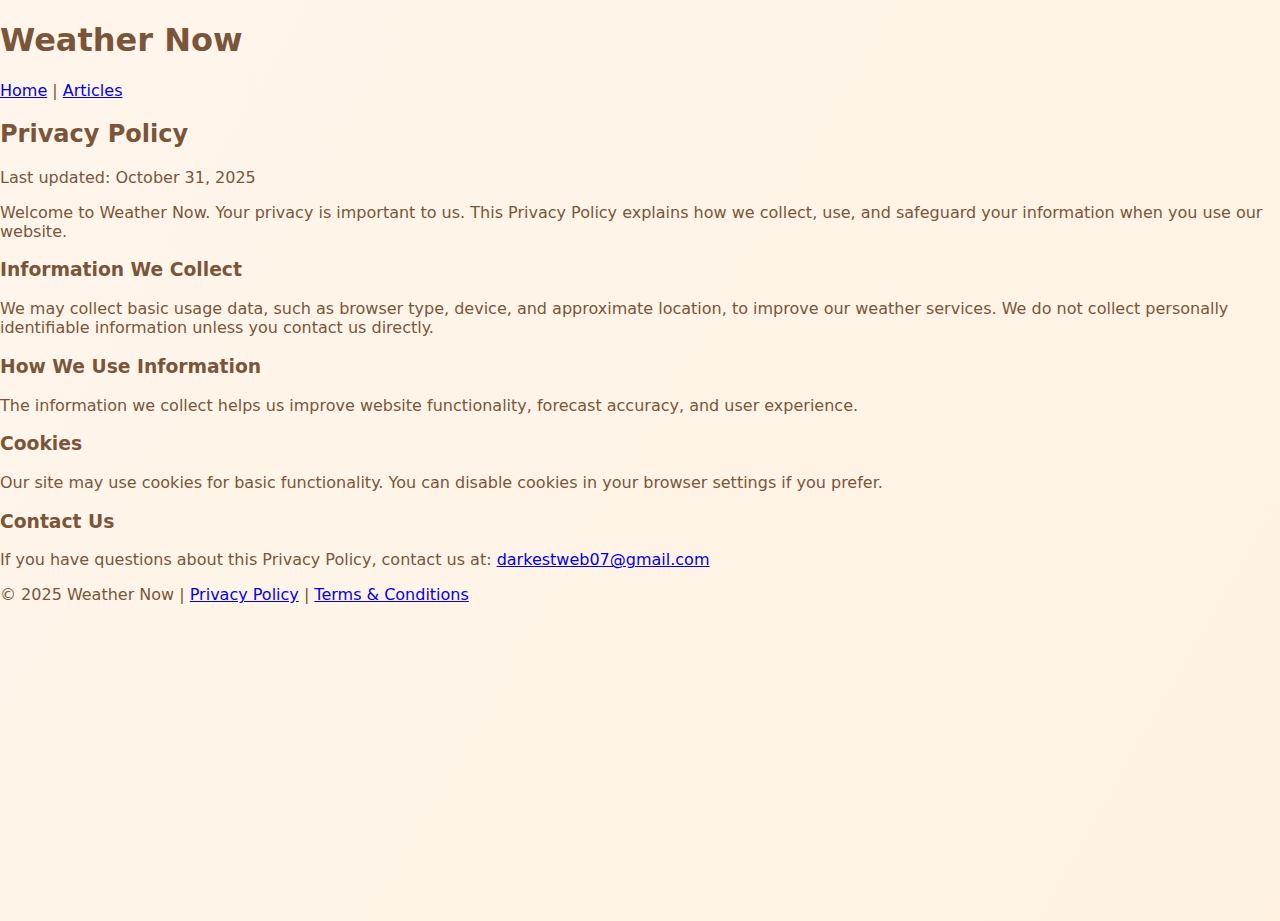
<file: privacy.html>
<!DOCTYPE html>
<html lang="en">
<head>
  <meta charset="UTF-8" />
  <meta name="viewport" content="width=device-width, initial-scale=1.0" />
  <title>Privacy Policy - Weather Now</title>
  <link rel="stylesheet" href="style.css" />
</head>
<body>
  <header>
    <h1>Weather Now</h1>
    <nav><a href="index.html">Home</a> | <a href="articles.html">Articles</a></nav>
  </header>

  <main class="content">
    <h2>Privacy Policy</h2>
    <p>Last updated: October 31, 2025</p>
    <p>
      Welcome to Weather Now. Your privacy is important to us. This Privacy Policy explains how we collect, use, and safeguard your information when you use our website.
    </p>

    <h3>Information We Collect</h3>
    <p>
      We may collect basic usage data, such as browser type, device, and approximate location, to improve our weather services. We do not collect personally identifiable information unless you contact us directly.
    </p>

    <h3>How We Use Information</h3>
    <p>
      The information we collect helps us improve website functionality, forecast accuracy, and user experience.
    </p>

    <h3>Cookies</h3>
    <p>
      Our site may use cookies for basic functionality. You can disable cookies in your browser settings if you prefer.
    </p>

    <h3>Contact Us</h3>
    <p>
      If you have questions about this Privacy Policy, contact us at:
      <a href="mailto:darkestweb07@gmail.com">darkestweb07@gmail.com</a>
    </p>
  </main>

  <footer>
    <p>&copy; 2025 Weather Now | <a href="privacy.html">Privacy Policy</a> | <a href="terms.html">Terms & Conditions</a></p>
  </footer>
</body>
</html>
</file>
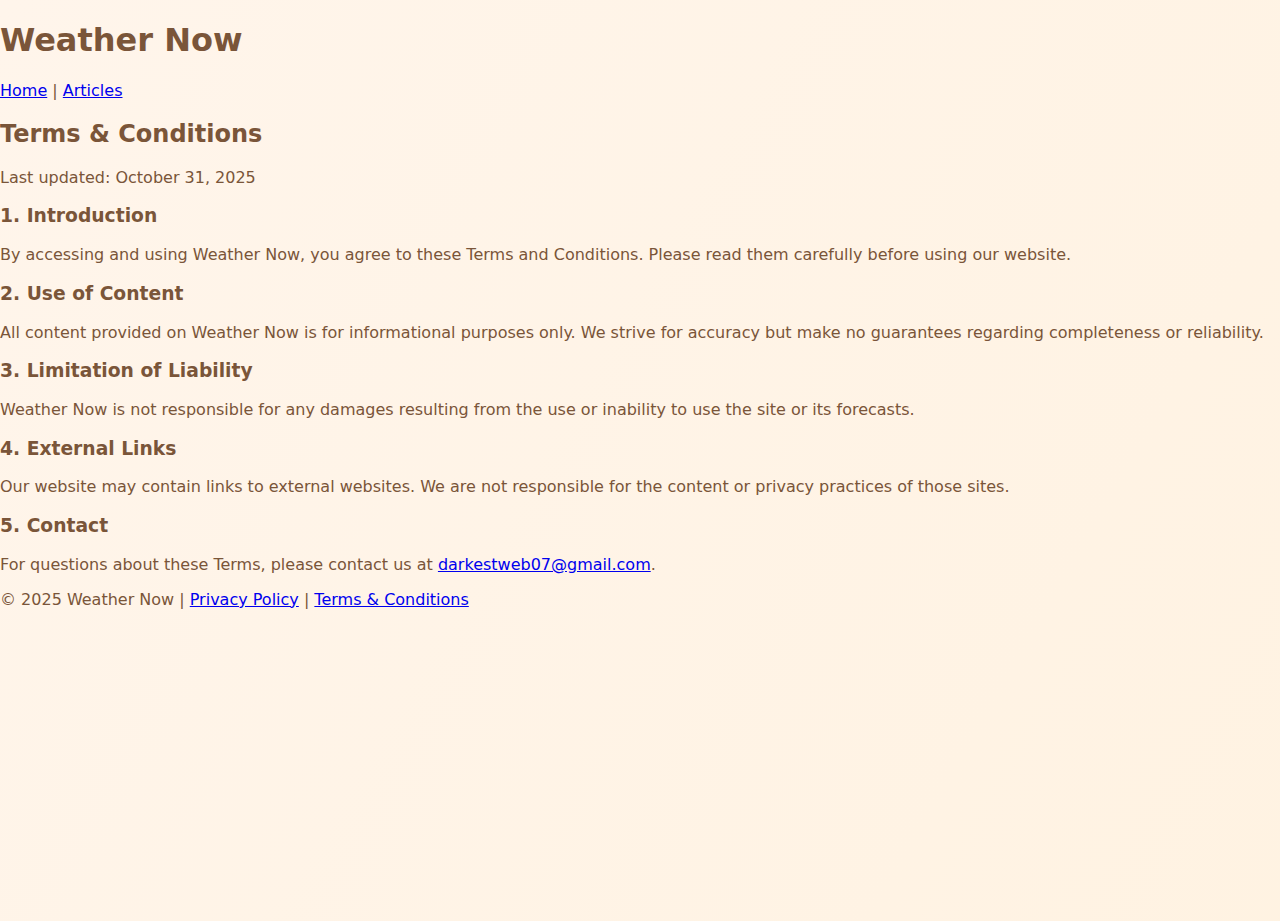
<file: terms.html>
<!DOCTYPE html>
<html lang="en">
<head>
  <meta charset="UTF-8" />
  <meta name="viewport" content="width=device-width, initial-scale=1.0" />
  <title>Terms & Conditions - Weather Now</title>
  <link rel="stylesheet" href="style.css" />
</head>
<body>
  <header>
    <h1>Weather Now</h1>
    <nav><a href="index.html">Home</a> | <a href="articles.html">Articles</a></nav>
  </header>

  <main class="content">
    <h2>Terms & Conditions</h2>
    <p>Last updated: October 31, 2025</p>

    <h3>1. Introduction</h3>
    <p>
      By accessing and using Weather Now, you agree to these Terms and Conditions. Please read them carefully before using our website.
    </p>

    <h3>2. Use of Content</h3>
    <p>
      All content provided on Weather Now is for informational purposes only. We strive for accuracy but make no guarantees regarding completeness or reliability.
    </p>

    <h3>3. Limitation of Liability</h3>
    <p>
      Weather Now is not responsible for any damages resulting from the use or inability to use the site or its forecasts.
    </p>

    <h3>4. External Links</h3>
    <p>
      Our website may contain links to external websites. We are not responsible for the content or privacy practices of those sites.
    </p>

    <h3>5. Contact</h3>
    <p>
      For questions about these Terms, please contact us at
      <a href="mailto:darkestweb07@gmail.com">darkestweb07@gmail.com</a>.
    </p>
  </main>

  <footer>
    <p>&copy; 2025 Weather Now | <a href="privacy.html">Privacy Policy</a> | <a href="terms.html">Terms & Conditions</a></p>
  </footer>
</body>
</html>
</file>
<file: style.css>
/* Warm animated theme - WeatherNow v5 (Professional) */
:root{
  --bg1: #fff5eb;
  --bg2: #fff0d9;
  --warm1: #ff7a18;
  --warm2: #ffb199;
  --muted: #7a5539;
  --card: rgba(255,255,255,0.85);
  --glass: rgba(255,255,255,0.6);
  --shadow: 0 10px 30px rgba(74,20,0,0.12);
}

*{box-sizing:border-box}
html,body{height:100%;margin:0;font-family:Inter,system-ui,-apple-system,'Segoe UI',Roboto,'Helvetica Neue',Arial;}
body{
  background: linear-gradient(120deg,var(--bg1),var(--bg2));
  color:var(--muted);
  -webkit-font-smoothing:antialiased;
  overflow-y:scroll;
  transition:background .6s ease,color .4s ease;
  animation: bgMove 12s linear infinite;
}

/* subtle moving gradient */
@keyframes bgMove{
  0%{background-position:0% 50%}
  50%{background-position:100% 50%}
  100%{background-position:0% 50%}
}
body{background-size:200% 200%}

/* header */
.site-header{display:flex;align-items:center;justify-content:space-between;padding:18px 26px;background:transparent;position:sticky;top:0;z-index:20}
.logo-wrap{display:flex;flex-direction:column;align-items:flex-start}
.logo-anim{font-weight:800;font-size:22px;color:var(--warm1);background:linear-gradient(90deg,var(--warm1),#ffd29b);-webkit-background-clip:text;background-clip:text;animation:logoWave 3s ease-in-out infinite;letter-spacing:0.6px}
@keyframes logoWave{
  0%{transform:translateY(0)}
  50%{transform:translateY(-4px) skewX(-2deg)}
  100%{transform:translateY(0)}
}
tag{font-size:12px;color:rgba(122,85,57,0.85)}

/* nav */
.nav a{margin-left:16px;text-decoration:none;color:var(--muted);font-weight:600;opacity:0.9;transition:opacity .2s,transform .2s}
.nav a:hover{opacity:1;transform:translateY(-2px)}

/* container */
container{max-width:1100px;margin:28px auto;padding:0 18px}
.card{background:var(--card);border-radius:14px;padding:18px;box-shadow:var(--shadow);transition:transform .28s,box-shadow .28s,opacity .35s;opacity:0;transform:translateY(12px);animation:fadeIn .6s forwards}
@keyframes fadeIn{to{opacity:1;transform:translateY(0)}}

/* hero */
.hero{display:flex;gap:18px;align-items:stretch}
.hero-left{flex:1;text-align:left}
.hero-right{width:320px;display:flex;align-items:center;justify-content:center}
.hero-title{margin:0;font-size:22px;color:#6b2e00}
.lead{color:rgba(122,85,57,0.9)}

/* controls */
.controls{margin-top:12px;display:flex;gap:10px;align-items:center}
input{padding:10px 12px;border-radius:10px;border:1px solid rgba(122,85,57,0.08);width:240px;max-width:60%}
.btn{background:linear-gradient(90deg,var(--warm1),var(--warm2));color:white;padding:10px 14px;border-radius:10px;border:none;cursor:pointer;font-weight:700;box-shadow:0 6px 18px rgba(255,122,24,0.12);transition:transform .18s,box-shadow .18s}
.btn:hover{transform:translateY(-4px);box-shadow:0 18px 36px rgba(255,122,24,0.12)}
.btn.ghost{background:transparent;color:var(--warm1);border:1px solid rgba(255,122,24,0.12);box-shadow:none}

/* pulse effect */
.pulse{position:relative;overflow:visible}
.pulse::after{content:'';position:absolute;inset:0;border-radius:10px;box-shadow:0 0 0 0 rgba(255,160,100,0.25);animation:pulseAnim 2s infinite}
@keyframes pulseAnim{0%{box-shadow:0 0 0 0 rgba(255,160,100,0.25)}70%{box-shadow:0 0 0 12px rgba(255,160,100,0)}100%{box-shadow:0 0 0 0 rgba(255,160,100,0)}}

/* small card output */
.small-card{width:100%;}
.output{font-size:18px;padding:12px;border-radius:10px;background:linear-gradient(180deg,rgba(255,255,255,0.9),rgba(255,255,255,0.85));color:#6b2e00}

/* loader */
loader{width:42px;height:42px;border-radius:50%;border:5px solid rgba(255,255,255,0.6);border-top:5px solid rgba(255,122,24,1);display:none;margin-top:12px}

/* grid */
.grid{display:grid;grid-template-columns:1fr;gap:18px;margin-top:18px}
@media(min-width:900px){.grid{grid-template-columns:1fr 420px}}

/* forecast canvas */
canvas{background:transparent;border-radius:8px;padding:6px}

/* articles */
.articles-preview{margin-top:18px;text-align:left}
.articles-row{display:flex;gap:12px;overflow:auto;padding-bottom:6px}
.article-card{min-width:240px;background:linear-gradient(180deg,rgba(255,255,255,0.98),rgba(255,255,255,0.96));border-radius:10px;overflow:hidden;box-shadow:0 10px 30px rgba(74,20,0,0.06);transform:translateY(0);transition:transform .25s}
.article-card:hover{transform:translateY(-6px)}
.article-card img{width:100%;height:130px;object-fit:cover}
.article-card h4{margin:10px 12px 6px;color:#5b2500}
.article-card p{margin:0 12px 12px;color:rgba(107,46,0,0.8);font-size:14px}

/* footer */
.site-footer{padding:18px;text-align:center;color:rgba(107,46,0,0.75);margin-top:28px}

/* responsive tweaks */
@media(max-width:720px){
  .hero{flex-direction:column}
  .hero-right{width:100%}
  input{width:100%}
}
</file>
